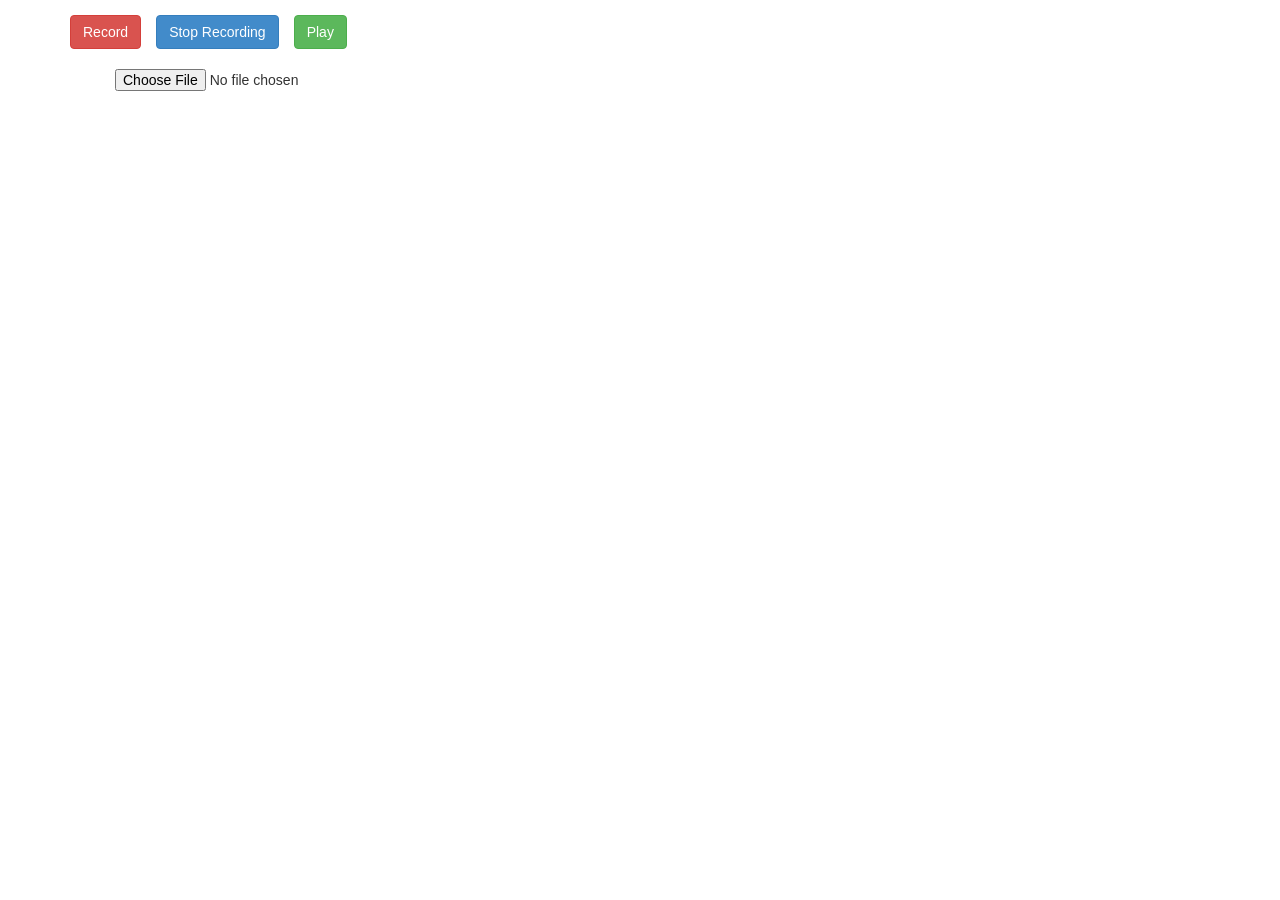
<file: templates/index.html>
<!DOCTYPE html>
<html lang="en">
  <head>
    <meta charset="utf-8">
    <meta http-equiv="X-UA-Compatible" content="IE=edge">
    <meta name="viewport" content="width=device-width, initial-scale=1">

    <!-- Bootstrap -->
    <link href="/static/css/grid.css" rel="stylesheet">
        <link href='https://fonts.googleapis.com/css?family=Roboto' rel='stylesheet' type='text/css'>
    <link href="/static/css/style.css" rel="stylesheet">
    <link href="/static/css/jquery-ui.css" rel="stylesheet">
    <link href="/static/css/jquery-ui.theme.min.css" rel="stylesheet">
    <link href="/static/css/bootstrap.css" rel="stylesheet">

  </head>
  <body>
    <div class="container">
                <div class="row">
                        <div id="globalcontrols">
                                <button type="button"
                                                class="btn btn-danger" 
                                                id="playstop"
                                                data-toggle="tooltip"
                                                data-placement="bottom"
                                                title="Play or stop the audio."
                                                data-container: "body"
                                                style="float:left; margin-top:15px; margin-left:15px"
                                                onclick="record();">
                                                        
                                                        Record
                                </button>
                                <button type="button"
                                                class="btn btn-primary" 
                                                id="playstop"
                                                data-toggle="tooltip"
                                                data-placement="bottom"
                                                title="Play or stop the audio."
                                                data-container: "body"
                                                style="float:left;margin-top:15px; margin-left:15px"
                                                onclick="stopRecord();">
                                                        
                                                        Stop Recording
                                </button>
                                <button type="button"
                                                class="btn btn-success" 
                                                id="playstop"
                                                data-toggle="tooltip"
                                                data-placement="bottom"
                                                title="Play or stop the audio."
                                                data-container: "body"
                                                style="float:left;margin-top:15px; margin-left:15px"
                                                onclick="playMusic();">
                                                        
                                                        Play
                                </button>                                
                                
                        </div>
                </div>


<p><input id="fileinput" type="file" accept="audio/*" onchange="fileSelected(this,1)" style="float:left; margin-left:45px"></input></p>

<p id="output"></p>
	

                
        </div>
        
        <!-- /.container -->

    <!-- jQuery (necessary for Bootstrap's JavaScript plugins) -->
    <script src="https://ajax.googleapis.com/ajax/libs/jquery/1.11.0/jquery.min.js"></script>
    <!-- Include all compiled plugins (below), or include individual files as needed -->
    
   

    <script src="/static/js/bufferloader.js"></script>
    <script src="/static/js/jquery.knob.js"></script>
    <script src="/static/js/audiorecord.js"></script>
    <script src="/static/js/recorder.js"></script>



      </body>
</html>
</file>
<file: static/css/grid.css>
.container {
  padding-right: 15px;
  padding-left: 15px;
}

h4 {
  margin-top: 25px;
}
.row {
  margin-bottom: 20px;
}
.row .row {
  margin-top: 10px;
  margin-bottom: 0;
}
[class*="col-"] {
  padding-top: 15px;
  padding-bottom: 15px;
}

hr {
  margin-top: 40px;
  margin-bottom: 40px;
}
</file>
<file: static/css/style.css>
@import url("//maxcdn.bootstrapcdn.com/font-awesome/4.1.0/css/font-awesome.min.css");
body {
  font-family: "Helvetica Neue", Helvetica, Arial, sans-serif""
  min-width: 992px;
}
#footer {
  text-align:center;
  font-size:.8em;
}


.controller {
  margin-left: auto;
  margin-right: auto;
  width: 90%;
  float: left;
  display:block;
  border: 1px dashed lightgray;
}

.effectamount {
  margin: 12px;
  float: left;
}

#canvasparent {
  text-align: center;
}

#dialarray {
  position:relative;
  padding-right:25px;
  margin-top:5px;
  float:right;
  text-align: center;
}

.wordinput {
  text-align:center;
  margin-right:8%;
}


#instru {
  margin-right:8%;
}

.wordin {
  padding: 6px;
  width:300px;
  text-align:left;
  float: left;
  font-size: 1.15em;
  border: 1px solid #cccccc;
}

#eqarray {
  overflow:auto;
  margin-bottom:-14px;
}

#eqcurve {
  overflow: none;
  float:right;
  margin-bottom:-2px;
}

.effectcontrol {
  overflow: auto;
  float: left;
}

#omnibar {
  padding: 6px;
  width:100%;
  height: 40px;
  margin-top: 10px;
  font-size: 1.15em;
  border: 1px solid #cccccc;
}

#command {
  position: relative;
}

#record {
  position: absolute;
  right: 10px;
  top: 20px;
  border: none;
  background-color: white;
  outline: none;
}


.detail {
  text-align:center;
  overflow: auto;
  position:relative;
  padding-left:2%;
  width: 10%;
}

.detailslider
{
  -webkit-appearance: slider-vertical;
  width: 40px;
  height: 180px;
  float: left;
}

.reverbslider
{
  float:right;
  margin-top: 4px;
  width: 55%;
}

.reverb-control {
  padding: 10px;
  margin-left: 35%;
  margin-right: 35%;
  width: 30%;
}


#wrap
{
  overflow: auto;
  margin-left:auto;
  margin-right:auto;
}
.instr {
  font-weight: bold;
  font-size: 1.1em;
  position:relative;
  width: 35%;
  display:inline-flex;
}
.botdet
{
  position:absolute;
  bottom:0px;
  width:40px;
}
.topdet
{
  position:absolute;
  top:0px;
  width:40px;
}

.lab {
  display:none;
  float:left;
  padding-right:15px;
  color: #AD0003;
  font-size: .9em;

}

.buttons {
  float:right;
}
</file>
